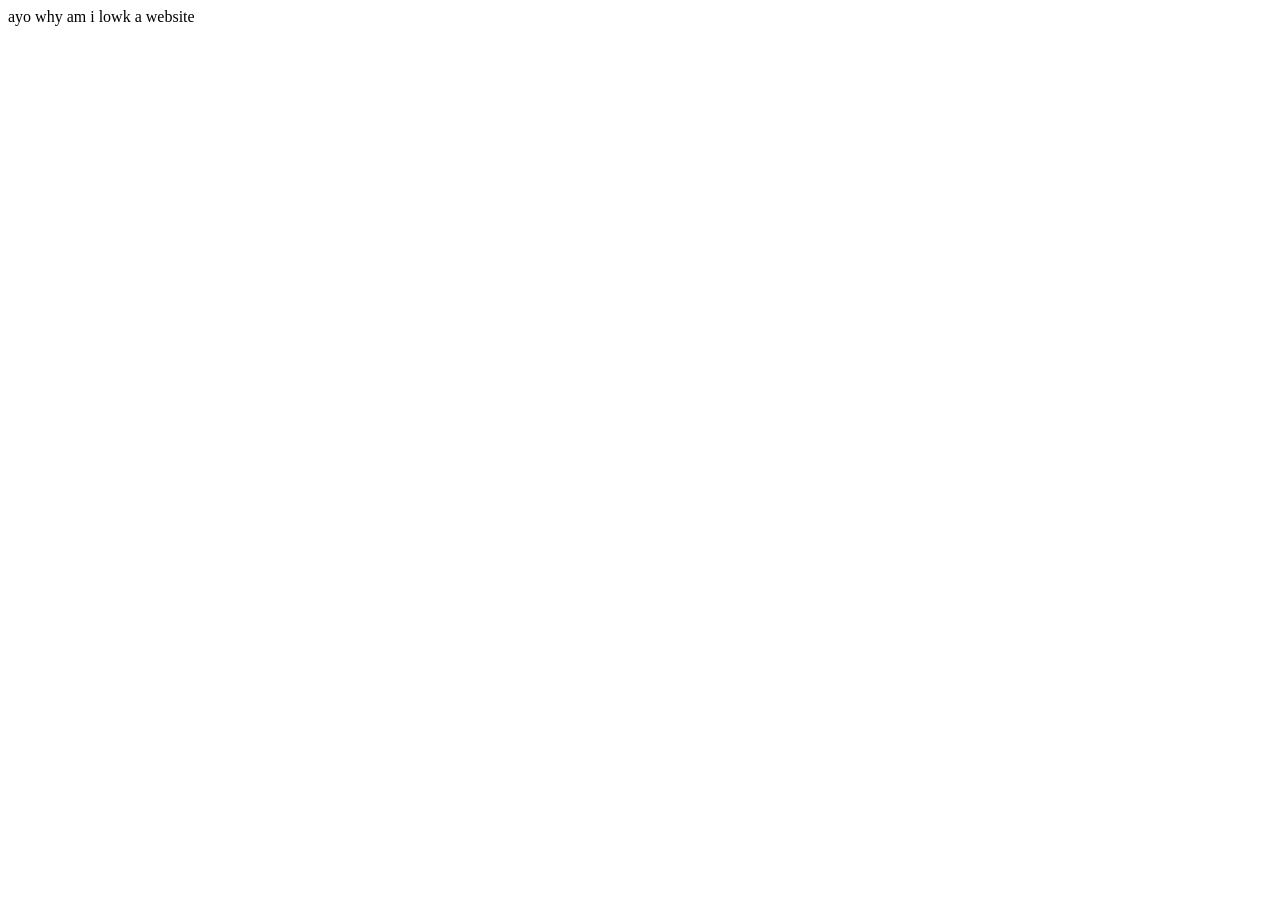
<file: index.html>
<!DOCTYPE html>
<html>

	<head>
		<title>
			doobmare.com
		</title>	
		<style>	
		</style>
		<link href="https://raw.githubusercontent.com/doobmare/doobmare/refs/heads/main/stylesheet.css" rel="stylesheet">
	</head>
	<body>
		ayo why am i lowk a website
	</body>
</html>
</file>
